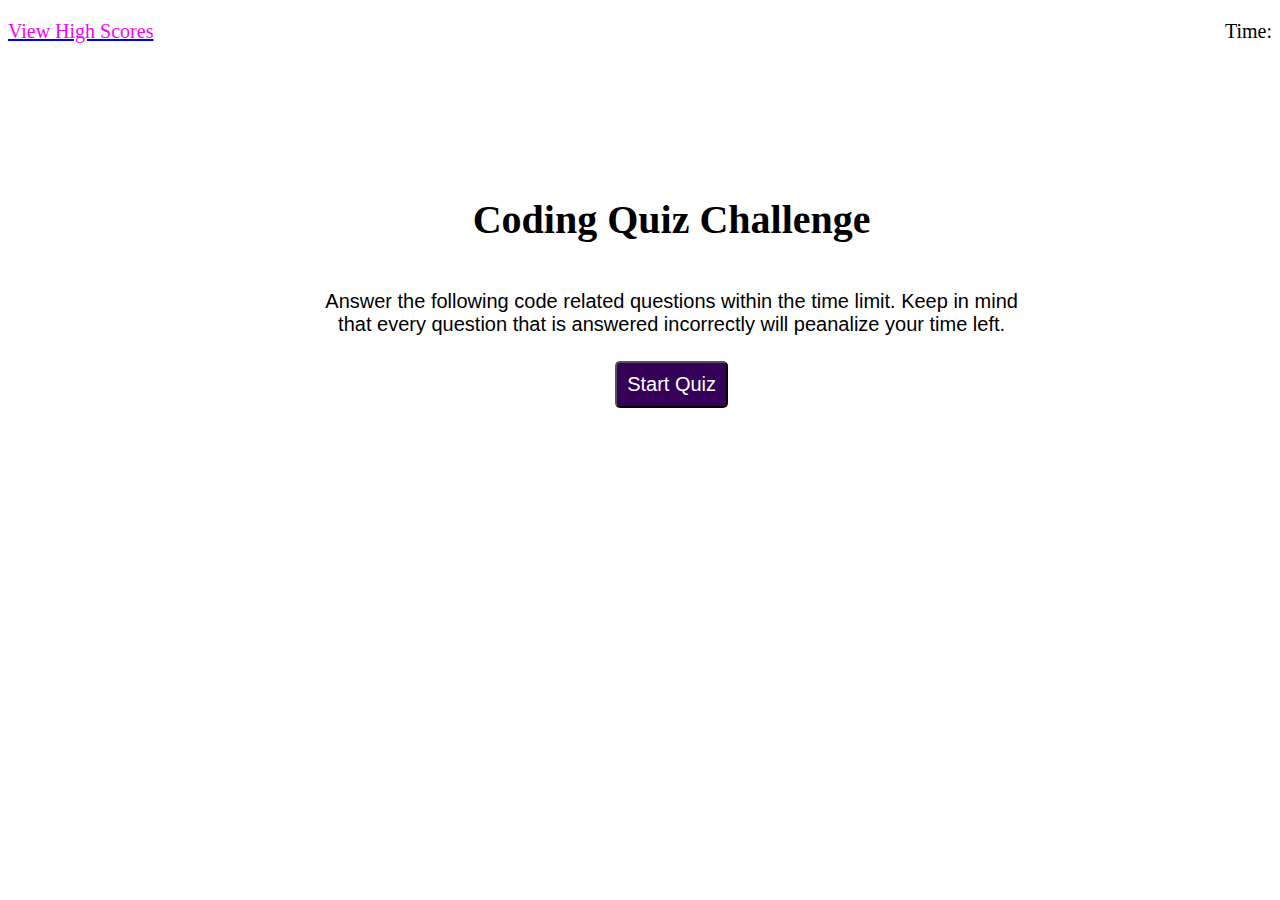
<file: index.html>
<!DOCTYPE html>
<html lang="en">

<head>
    <meta charset="UTF-8">
    <meta http-equiv="X-UA-Compatible" content="IE=edge">
    <meta name="viewport" content="width=device-width, initial-scale=1.0">
    <link rel="stylesheet" href="./style.css" />
    <title>Coding Quiz</title>
</head>

<body>
    <header>
        <ul id = "nav">
            <a href = "./highscores.html"><li id="view-high-scores">View High Scores</li></a>
            <li>Time: <span id="time"></span></li>
        </ul>
    </header>
    <main id = "content">
        <section id="start">
            <h1>Coding Quiz Challenge</h1>
            <p>Answer the following code related questions within the time limit. Keep in mind that every question that
                is
                answered incorrectly will peanalize your time left.
            </p>

            <button id ="start-button" class = "button">Start Quiz</button>
        </section>

        <!-- <section id="questions"></section> -->


        <!-- <section id = "high-scores">
            <h1>High Scores</h1>
            <button>Go Back</button>
            <button>Clear high hcores</button>
        </section> -->
    </main>

    <script src="./script.js"></script>
</body>

</html>
</file>
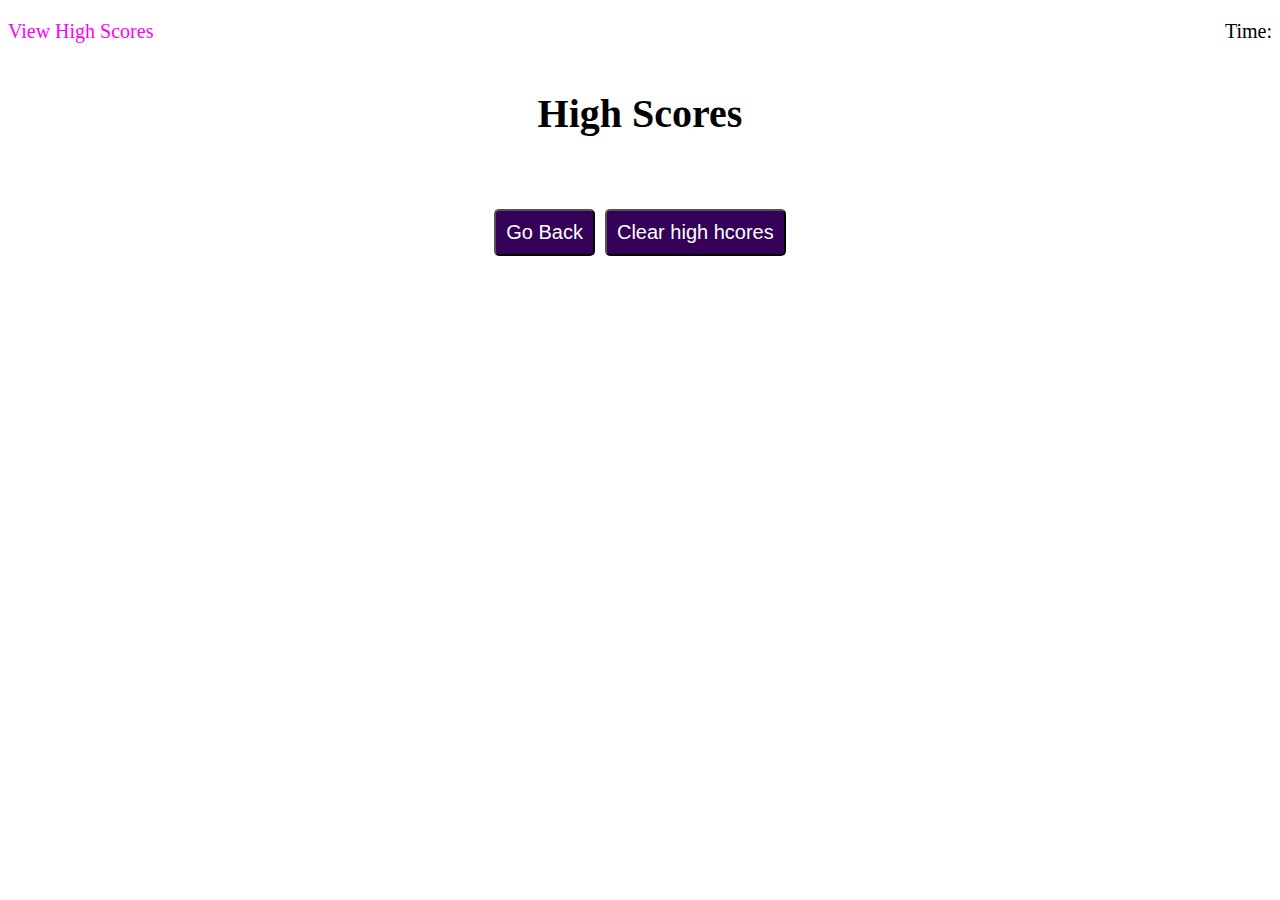
<file: highscores.html>
<!DOCTYPE html>
<html lang="en">

<head>
    <meta charset="UTF-8">
    <meta http-equiv="X-UA-Compatible" content="IE=edge">
    <meta name="viewport" content="width=device-width, initial-scale=1.0">
    <link rel="stylesheet" href="./style.css" />
    <title>Coding Quiz</title>
</head>

<body>

    <header>
        <ul id="nav">
            <li id="view-high-scores">View High Scores</li>
            <li>Time: <span id="time"></span></li>
        </ul>
    </header>

    <section id="high-scores">
        <h1>High Scores</h1>

        <ol id="final-scores"></ol>

        <div id="end-buttons">
            <button id = "go-back" class="button">Go Back</button>
            <button id = "clear-high-scores" class="button">Clear high hcores</button>
        </div>

    </section>
    <script src="highscores.js"></script>
</body>

</html>
</file>
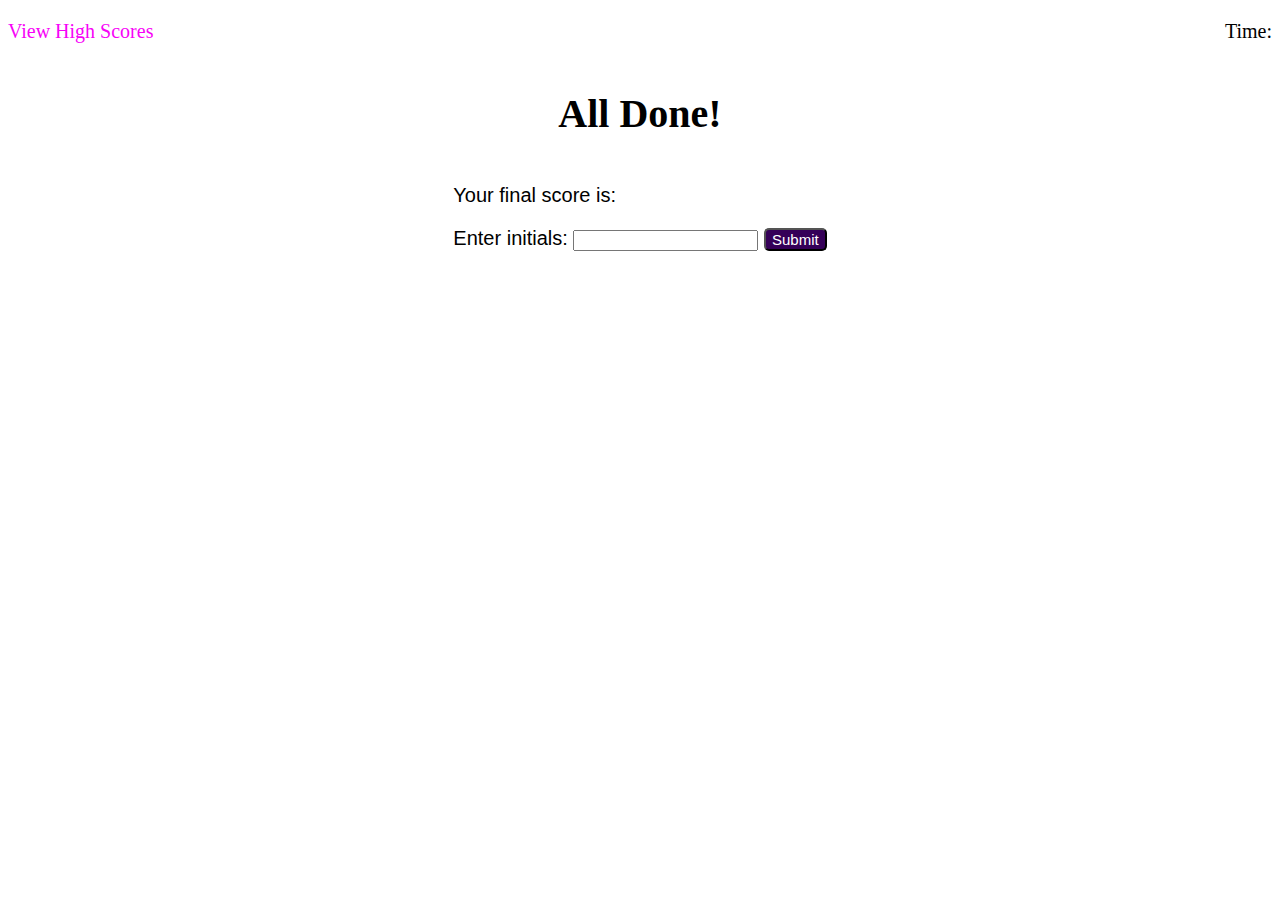
<file: quizfinish.html>
<!DOCTYPE html>
<html lang="en">

<head>
    <meta charset="UTF-8">
    <meta http-equiv="X-UA-Compatible" content="IE=edge">
    <meta name="viewport" content="width=device-width, initial-scale=1.0">
    <link rel="stylesheet" href="./style.css" />
    <title>Coding Quiz</title>
</head>

<body>
    <header>
        <ul id = "nav">
            <li id="view-high-scores">View High Scores</li>
            <li>Time: <span id="time"></span></li>
        </ul>
    </header>

    <section id="all-done">
        <h1>All Done!</h1>
        <form id="form">
            <p>Your final score is: <span id="score"></span> </p>
            <label>Enter initials: </label>
            <input type="text" id="initials">
            <button id = "submit-btn" type="Submit">Submit</button>
        </form>
    </section>
    <script src ="scores.js"></script>
</body>

</html>
</file>
<file: style.css>
/* * {
    outline: red solid 2px;
} */

header #nav{
    display: flex; 
    flex-direction: row;
    justify-content: space-between;
    list-style-type: none; 
    font-size: 20px;
}

#view-high-scores {
    color: rgb(247, 3, 247)
}

main {
    margin: 10% 20% 0 25%; 
}

h1 {
    font-size: 40px; 
    
}

ul {
    display: flex;
    flex-direction: column;
    align-items: flex-start;
    list-style-type: none;
    padding: 0; 
}

.options {
    font-family: Arial, Helvetica, sans-serif;
    font-size: 20px;
    width: 180px; 
    padding: 10px; 
    margin: 7px; 
    border-radius: 5px;
    color: white; 
    background-color: rgb(53, 0, 88); 

}

#start {
    display: flex; 
    flex-direction: column;
    align-items: center;
    text-align: center;
    
}

#start p {
    font-size: 20px;
    font-family: Arial, Helvetica, sans-serif;
}

.button {
    
    font-size: 20px;
    margin: 5px; 
    padding: 10px; 
    border-radius: 5px;
    color: white; 
    background-color: rgb(53, 0, 88);
}

#submit-btn {
    font-size: 15px;
    border-radius: 5px;
    color: white; 
    background-color: rgb(53, 0, 88);
}

#submit-btn:hover {
    opacity: 70%; 
    cursor: pointer;
}

.button:hover {
    opacity: 70%; 
    cursor: pointer;
}


h2 {
    font-size: 40px;
    
}


.options:hover {
    opacity: 70%; 
    cursor: pointer;
    
}

#all-done h1 {
    font-size: 40px; 
}

#all-done {
    display: flex; 
    flex-direction: column;
    align-items: center;
}

#all-done #form {
    font-size: 20px; 
    font-family: Arial, Helvetica, sans-serif;
}

#high-scores {
    display: flex; 
    flex-direction: column;
    align-items: center;
}

#end-buttons {
    display: flex;

}

#final-scores {
    margin-right: 200px; 
    font-size: 20px;
    font-family: Arial, Helvetica, sans-serif;
    
}
</file>
